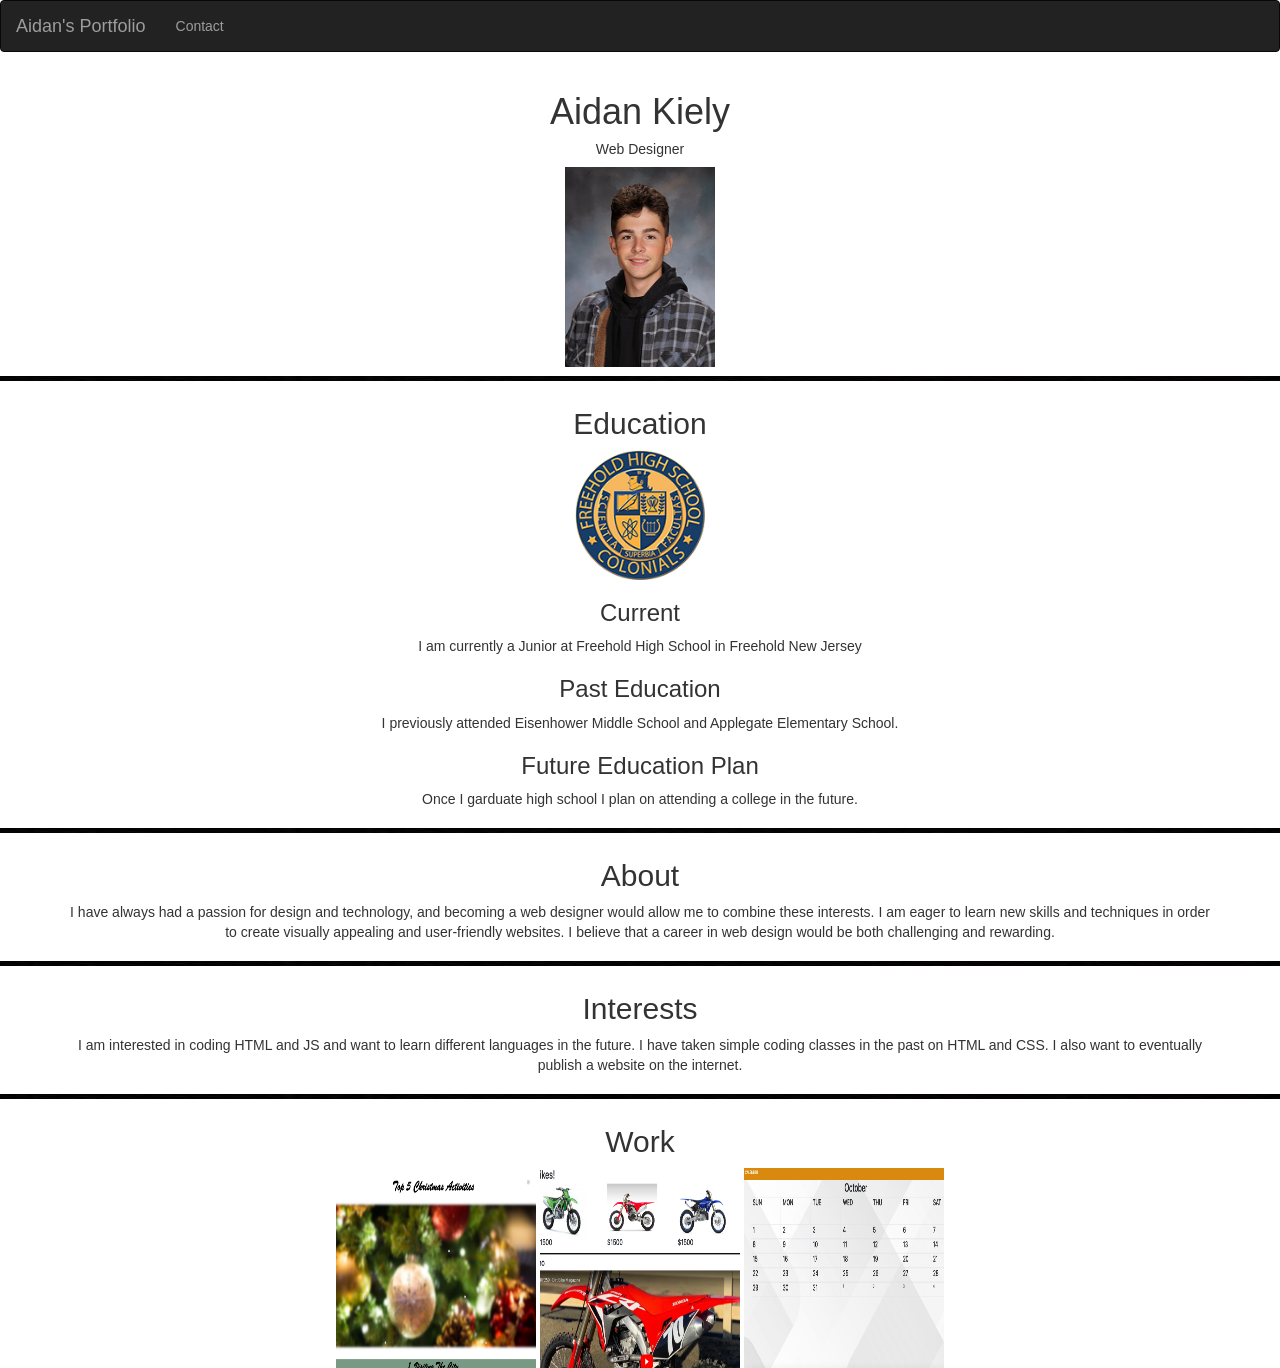
<file: index.html>
<!DOCTYPE html>
<html lang="en">

<head>
  <title>Bootstrap Example</title>
  <style>

  </style>
  <meta charset="utf-8">
  <meta name="viewport" content="width=device-width, initial-scale=1">
  <link rel="stylesheet" href="https://maxcdn.bootstrapcdn.com/bootstrap/3.4.1/css/bootstrap.min.css">
  <script src="https://ajax.googleapis.com/ajax/libs/jquery/3.6.1/jquery.min.js"></script>
  <script src="https://maxcdn.bootstrapcdn.com/bootstrap/3.4.1/js/bootstrap.min.js"></script>
</head>

<body>

  <nav class="navbar navbar-inverse">
    <div class="container-fluid">
      <div class="navbar-header">
        <a class="navbar-brand" href="index.html">Aidan's Portfolio</a>
      </div>
      <ul class="nav navbar-nav">

        <li><a href="contact.html">Contact</a></li>

      </ul>

    </div>
  </nav>

  <div class="container text-center">
    <h1>Aidan Kiely</h1>
    <h5>Web Designer</h5>
   
    <img src="photos.jpeg" alt="mail" width="150" height="200">
  </div>
  <div>
    <img src="black.jpeg" alt="mail" width="5000" height="5">
  </div>
  <div class="container text-center">
    <h2>Education</h2>
    <img src="school2.png" alt="school" width="130" height="130">
    <h3>Current</h3>
    <P>I am currently a Junior at Freehold High School in Freehold New Jersey</P>
    <h3>Past Education</h3>
    <P>I previously attended Eisenhower Middle School and Applegate Elementary School.</P>
    <h3>Future Education Plan</h3>
    <p> Once I garduate high school I plan on attending a college in the future.</p>
  </div>
  <div>
    <img src="black.jpeg" alt="mail" width="5000" height="5">
  </div>
  <div class="container text-center">
    <h2>About</h2>
    <p>I have always had a passion for design and technology, and becoming a web designer would allow me to combine
      these interests. I am eager to learn new skills and techniques in order to create visually appealing and
      user-friendly websites. I believe that a career in web design would be both challenging and rewarding.</p>
  </div>
  <div>
    <img src="black.jpeg" alt="mail" width="5000" height="5">
  </div>
  <div class="container text-center">
    <h2>Interests</h2>
    <p>I am interested in coding HTML and JS and want to learn different languages in the future. I have taken simple coding classes in the past on HTML and CSS. I also want to eventually publish a website on the internet. </p>
  </div>
  <div>
    <img src="black.jpeg" alt="mail" width="5000" height="5">
  </div>
  <div class="container text-center">
    <h2>Work</h2>
     <a href="https://aidankiely.github.io/Christmas/"><img src="ss1.png" alt="ss" width="200" height="200"></a>
    <a href="https://aidankiely.github.io/ProductWebsite/"><img src="ss2.png" alt="ss" width="200" height="200"></a>
    <a href="https://aidankiely.github.io/calender/"><img src="ss3.png" alt="ss" width="200" height="200"></a>
  </div>


</body>

</html>
</file>
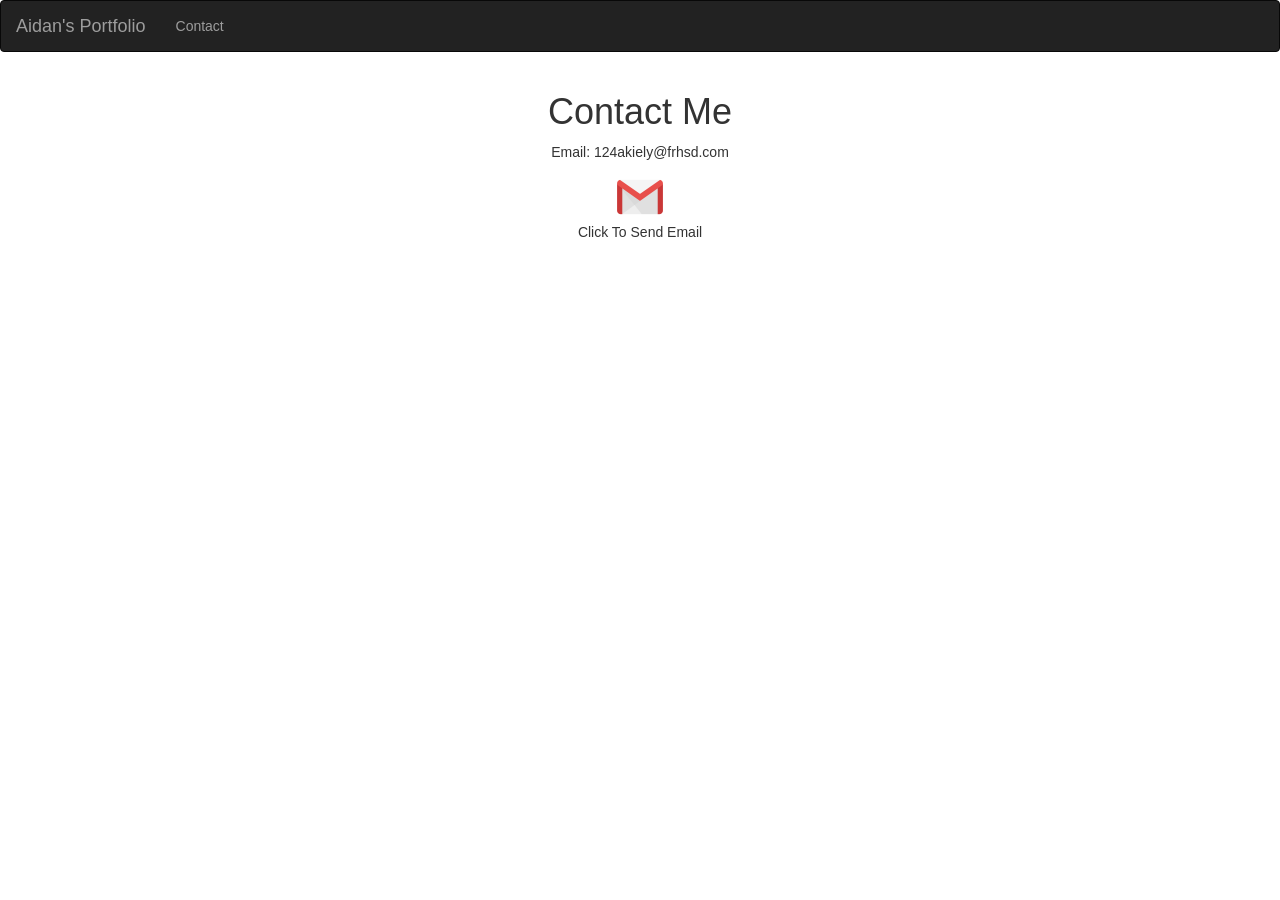
<file: contact.html>
<!DOCTYPE html>
<html lang="en">
<head>
  <title>Bootstrap Example</title>
  <meta charset="utf-8">
  <meta name="viewport" content="width=device-width, initial-scale=1">
  <link rel="stylesheet" href="https://maxcdn.bootstrapcdn.com/bootstrap/3.4.1/css/bootstrap.min.css">
  <script src="https://ajax.googleapis.com/ajax/libs/jquery/3.6.1/jquery.min.js"></script>
  <script src="https://maxcdn.bootstrapcdn.com/bootstrap/3.4.1/js/bootstrap.min.js"></script>
</head>
<body>

<nav class="navbar navbar-inverse">
  <div class="container-fluid">
    <div class="navbar-header">
      <a class="navbar-brand" href="index.html">Aidan's Portfolio</a>
    </div>
    <ul class="nav navbar-nav">
    
      <li><a href="contact.html">Contact</a></li>
         
    </ul>
    
  </div>
</nav>

<div class="container text-center">
 <div>
             <h1>Contact Me</h1>
          <p>Email: 124akiely@frhsd.com</p>
          <a href="mailto:124akiely@frhsd.com"><img src="mail.png" alt="mail" width="50" height="50"></a>
          <P>Click To Send Email</P>
        
 </div>
</div>

</body>
</html>
</file>
